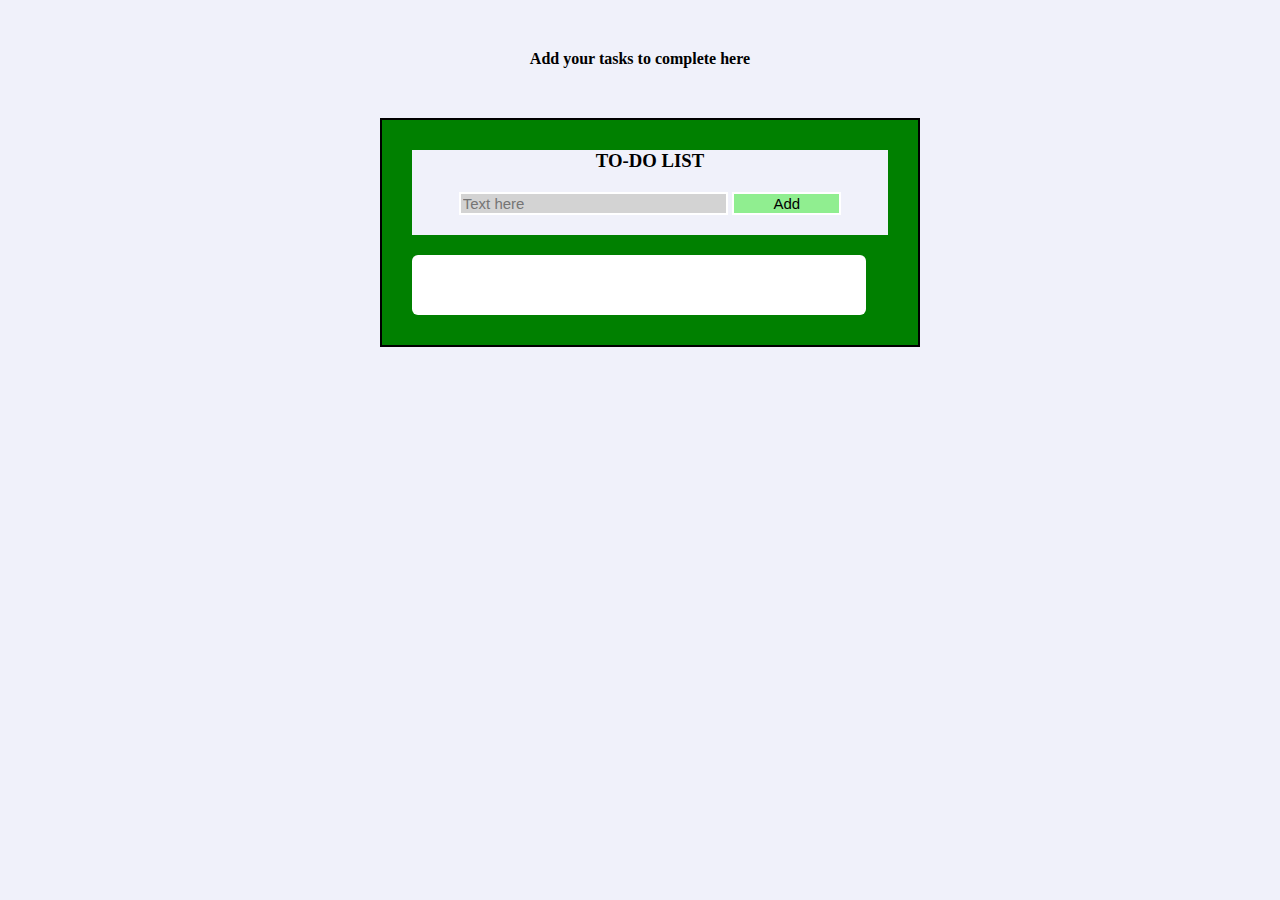
<file: Task_1-ToDoList/index.html>
<!DOCTYPE html>
<html>
    <head>
      <title>TO-DO LIST</title>
      <link rel="stylesheet" href=style.css>
      <link rel="stylesheet" href="https://cdnjs.cloudflare.com/ajax/libs/font-awesome/4.7.0/css/font-awesome.min.css">
    </head>
    <body>
        <p>
           <b>Add your tasks to complete here</b> 
        </p>
        <div class="container">
            <h3>TO-DO LIST</h3>
            <div class="box1" id="newtask">
                    <input type="text" id="form_tag" placeholder="Text here" />
                    <button id="push">Add</button>
           </div>
           <div id="tasks"></div>
        </div> 
        <script src="main.js"></script>
    </body>
</html>
</file>
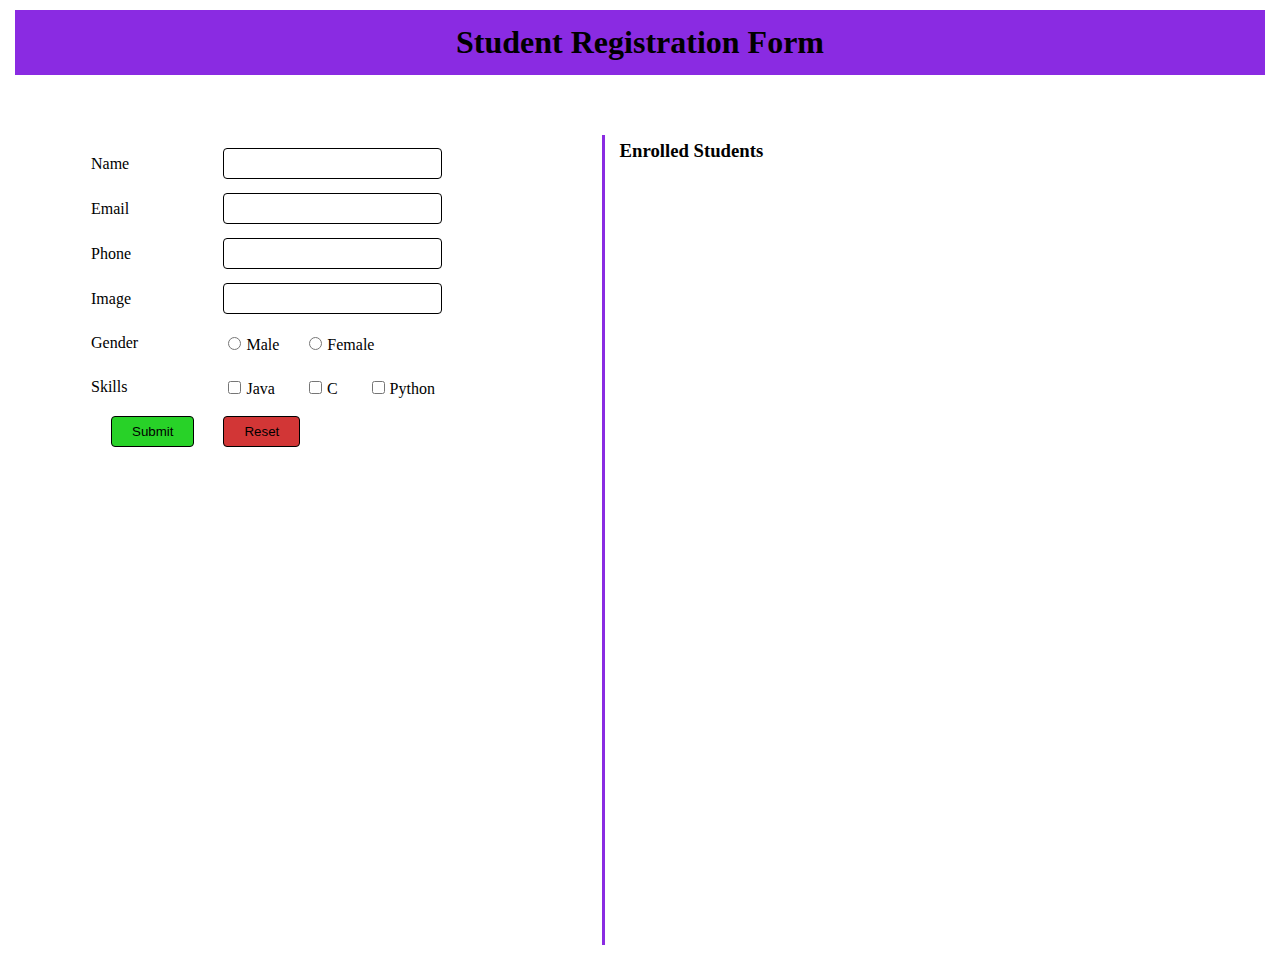
<file: Task_3-RegistrationForm/index.html>
<!DOCTYPE html>
<html lang="en">
<head>
    <meta charset="UTF-8">
    <meta http-equiv="X-UA-Compatible" content="IE=edge">
    <meta name="viewport" content="width=device-width, initial-scale=1.0">
    <title>Student Enrolled Form</title>
    <link rel="stylesheet" href="main.css">
</head>
<body>
    <div class="header">
            <h1>Student Registration Form</h1>
    </div>
    <div class="content">
        <div class="left">
            <form id="form" name="regform" method="post" onsubmit="fun()">
                <table>
                    <tr>
                        <td>Name</td>
                        <td class="fr bc"><input class="d" type="text" name="name" id="name"></td>
                    </tr>
                    <tr>
                        <td>Email</td>
                        <td class="fr bc"><input class="d" type="email" name="email" id="email"></td>
                    </tr>
                    <tr>
                        <td>Phone</td>
                        <td class="fr bc"><input class="d" type="tel" name="phone" id="phone" pattern="[0-9]{3}-[0-9]{2}-[0-9]{3}"></td>
                    </tr>
                    <tr>
                        <td>Image</td>
                        <td class="fr bc"><input class="d" type="url" name="photo" id="photo"></td>
                    </tr>
                    <tr rowspan="2">
                        <td>Gender</td>
                        <td class="fr bc r"><span><input type="radio" class="gend" name="gender" id="Male"
                                    value="Male">Male</span><span><input class="gend" type="radio" name="gender"
                                    id="Female" value="Female">Female</span></td>
                    </tr>
                    <tr rowspan="3">
                        <td>Skills</td>
                        <td class="fr bc r">
                            <span><input type="checkbox" name="skill" class="course" id="java" value="Java">Java </span>
                            <span><input type="checkbox" name="skill" class="course" id="C" value="C">C </span>
                            <span><input type="checkbox" name="skill"class="course" value="Python" id="Python">Python
                            </span>
                        </td>
                    </tr>
                    <tr>
                        <td  class="fr1"><input class="lef jk" type="button" onclick="fun()" value="Submit">
                        </td>
                     
                        <td  class="fr2"><input class="lef sr" type="reset" value="Reset"></td>
                    </tr>
                </table>
            </form>
        </div>
        <div class="verticalLine">

        </div>
        <div class="right" id="c">
            <h3>Enrolled Students</h3>
            <div class="ss" id="ss">
           
            </div>
        </div>
    </div>
    <script src="https://ajax.googleapis.com/ajax/libs/jquery/3.6.1/jquery.min.js"></script>
    <script src="main.js"></script>
</body>
</html>
</file>
<file: Task_3-RegistrationForm/main.css>
*{
    margin: 5px;
    
}
.header{
    background-color:blueviolet;
    text-align: center;
    padding:9px;
   
}
.content{
    width: 90%;
    margin-left: 5%;
    display: inline-flex;
    margin-top: 50px;
    flex-direction: row;
 
  border-radius: 4px;
  }
label{
    margin-right: 10px;
  
}
input,button{
    margin-left: 20px;
   border: 1.5px solid black;
   border-radius: 4px;
   padding: 7px 20px;
}
#button{
    margin-top: 20px;
    text-align: center;
    padding: 5px;
    padding-left: 15px;
    padding-right: 15px;

}
h3{
    margin-bottom: 20px;
    text-align: right;
}
.verticalLine{
    border-left: 3px solid blueviolet;
    height:90vh;
    margin-left:12%;
  }
.r{
    height: 40px;
    margin-bottom: 3px;
}
.s1{
    border: 2px solid black;
    width: 100%;
    margin-left: 5%;
    border-radius: 4px;
    background-color:rgb(179, 239, 119);

  }
  img{
    margin-left:20px;
    width: 130px;
    height: 100px;
  }
  .lef{
    background-color: rgb(40, 210, 40);
  }
  .sr{
    background-color: rgb(210, 54, 54);
  }
  h3{
    text-align: left;
  }
</file>
